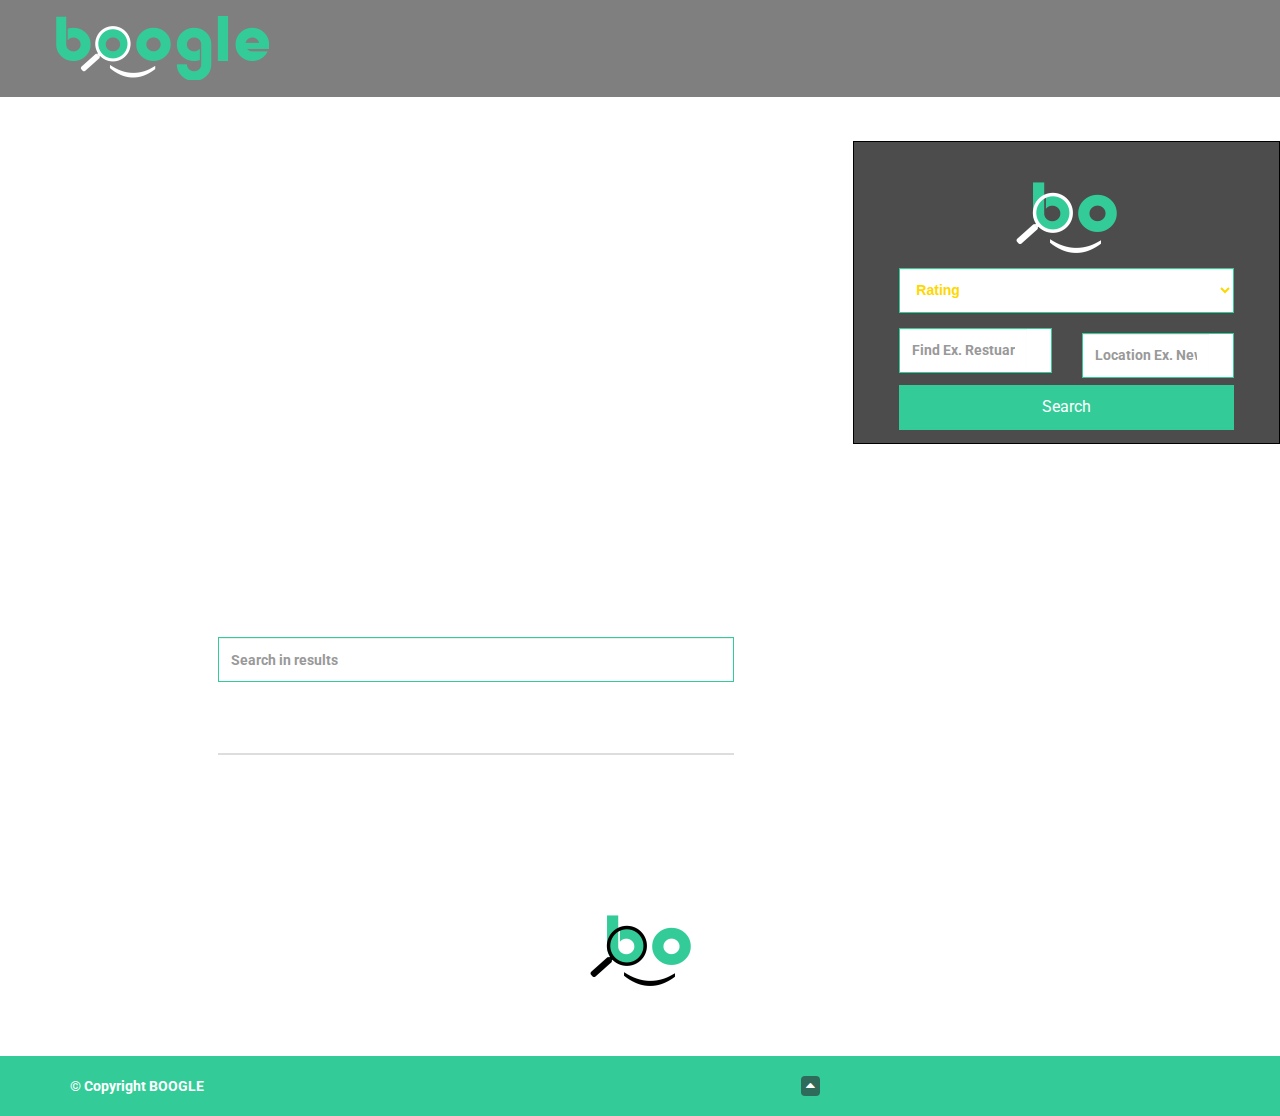
<file: index.html>
<!DOCTYPE html>
<html class="noIE" lang="en-US">
	<head>
		<meta http-equiv="X-UA-Compatible" content="IE=edge">
		<meta http-equiv="Content-Type" content="text/html; charset=UTF-8"/>
		<meta name="viewport" content="width=device-width, initial-scale = 1.0, maximum-scale=1.0, user-scalable=no"/>
		<title>Boogle</title>
		<link rel="stylesheet" href="assets/css/bootstrap.min.css">
		<link rel="stylesheet" href="assets/css/ionicons.min.css">
		<link rel="stylesheet" href="assets/css/owl.carousel.css">
		<link rel="stylesheet" href="assets/css/owl.theme.css">
		<link rel="stylesheet" href="assets/css/flexslider.css" type="text/css">
		<link rel="stylesheet" href="assets/css/main.css">
		<link rel="stylesheet" href="assets/css/login.css">
		<link href="https://afeld.github.io/emoji-css/emoji.css" rel="stylesheet">
		<link href="https://maxcdn.bootstrapcdn.com/font-awesome/4.7.0/css/font-awesome.min.css" rel="stylesheet" integrity="sha384-wvfXpqpZZVQGK6TAh5PVlGOfQNHSoD2xbE+QkPxCAFlNEevoEH3Sl0sibVcOQVnN" crossorigin="anonymous">	
		<script src="https://ajax.googleapis.com/ajax/libs/jquery/1.12.4/jquery.min.js"></script>
		<script type="text/javascript">
			$(document).ready(function(){
				$(".closeR").click(function(){
					$(".reviewstable").hide(500);
				});
				$(".no-result").hide();
				$(".reviewstable").hide();							
				// jQuery function to perform search query
				$("#search").click(function(){
					// Get query parameters
					var city = $("#city").val();
					var rating = $("#rating").val();
					var keyword = $("#keyword").val();
					// Build URL to pass to query.php
					var query = "query.php?city=" + city + "&keyword=" + keyword + "&rating=" + rating;
					// Perform AJAX call to query.php and populate results table
					$.getJSON(query, function(businesses){
						$("#results > tbody").html("");
						if (! jQuery.isEmptyObject(businesses)){
							$(".no-result").hide();
							$("#result-header").html(keyword);
							var locations = [];
							$.each(businesses, function(key, business){
								var lat = business.latitude;
								var lng = business.longitude;
								locations.push({
									name:business.name,
									latlng: new google.maps.LatLng(lat,lng),
									address:business.full_address,
									stars:business.stars
								});
								var stars = "";
								for (i = 0; i < business.stars; i++){
									stars += '<i class="fa fa-star" aria-hidden="true"></i>';
								}
								$("#results > tbody").append('<tr><td><h3 style="color: #222">' + business.name + '</h3>');
								$("#results > tbody").append('<small data-business-id="' + business.business_id + '" class="reviewR"><a>' + business.review_count + ' Reviews</a></small>');
								$("#results > tbody").append('<div class="starsRaiting" style="font-family: ' + "'FontAwesome'" + ', Helvetica; color:#FFD700;">' + stars + '</div>');
								$("#results > tbody").append('<div class="pull-left" style="font-size: 18px; color:#33CC99">\
														<p style="font-size: 18px; color:#33CC99">\
														<i class="fa fa-map-marker" aria-hidden="true"></i> ' + business.full_address + '</p></div>');
								$("#results > tbody").append('<div class="pull-right" style="font-size: 18px; color:#33CC99">\
														<a href="streetview.php?latitude=' + lat + '&longitude=' + lng + '" target="_blank"><i class="fa fa-street-view" aria-hidden="true"></i></a>\
														<a href="https://www.google.com/images?q=' + business.name + '" target="_blank"><i class="fa fa-file-image-o" aria-hidden="true"></i></a>\
														<a href="https://twitter.com/search?q=' + business.name + '" target="_blank"><i class="fa fa-twitter" aria-hidden="true"></i></a></div></td></tr>');
							});
							initMap(locations,city);
							$(".reviewR").click(function(){
								var business_id = $(this).attr("data-business-id");
								var review_query = 'reviews.php?id=' + business_id;
								$.getJSON(review_query, function(reviews){
									console.log(reviews);
									$(".reviewstable > table > tbody").text("");
									$("#reviewBusiness").html("Reviews");
									if (! jQuery.isEmptyObject(reviews)){
										$.each(reviews, function(key, val){
											var stars = "";
											for (i = 0; i < val.stars; i++){
												stars += '<i class="fa fa-star" aria-hidden="true"></i>';
											}
											var funny = val.votes.funny;
											var useful = val.votes.useful;
											var cool = val.votes.cool;
											var votes = "";
											if(funny > 0){
												votes += '<i class="em em-joy"></i>' + funny;
											}
											if(useful > 0){
												votes += '<i class="em em-ok_hand"></i>' + useful;
											}
											if(cool > 0){
												votes += '<i class="em em-sunglasses"></i>' + cool;
											}
											$(".reviewstable > table > tbody").append('<tr style="color: white;">\
																				<td style="font-family: ' + "'FontAwesome'" + ', Helvetica; color:#FFD700;">\
																				' + stars + '</td>\
																				<td>' + val.date + '<p>' + votes + '</p></td>\
																				<td>' + val.text + '</td></tr>');
																				//<td style="color:red; font-size:20px;">' + votes + '</td></tr>');
										});
										$(".reviewstable").show();
									}
								});
							});
						}
						else{
							$(".no-result").show();
						}
					});
				});
			});
		</script>	
	</head>
<body>
	<nav class="navbar navbar-default navbar-fixed-top">
		<div class="container">
		<!-- Brand and toggle get grouped for better mobile display -->
			<div class="navbar-header">
				<button type="button" class="navbar-toggle collapsed" data-toggle="collapse" data-target="#bs-example-navbar-collapse-1" aria-expanded="false">
					<span class="sr-only">Toggle navigation</span>
					<span class="icon-bar"></span>
					<span class="icon-bar"></span>
					<span class="icon-bar"></span>
				</button>
				<a class="navbar-brand" href="index.html" title="HOME"><img class="img" src="assets/images/boogleBrandW.png"></a>
			</div> <!-- /.navbar-header -->

	    <!-- Collect the nav links, forms, and other content for toggling -->
		    <div class="collapse navbar-collapse" id="bs-example-navbar-collapse-1">
				<strong>
					<ul class="nav navbar-nav navbar-right">

					</ul>
				<strong>	 <!-- /.nav -->
		    </div><!-- /.navbar-collapse -->
	  	</div><!-- /.container -->
	</nav>

<!-- Home -->
<div id="header">
	<script src="https://maps.google.com/maps/api/js?key=AIzaSyA3CRHGthoGUPhwLk9bMjpeojPSCv-7XuA" type="text/javascript"></script>       	 
        <div id="map_canvas"> </div>
		<div id="info"> </div>
	<div class="intro col-sm-4 col-sm-offset-8" id="searchForm">
		<div class="">
			<h1 class="section-title" style="color:white;">				
			</h1>		
			<center>
				<br>
				<div class="col-sm-12 " id="searcher">
					<img src="assets/images/boogleLogo.png">
					<br><br><br>
					<div class="col-md-12 col-sm-12">
					<form role="form" class="form-dropdown">
						<div class="form-group">
							<select id="rating" class="form-control border-radius" style="font-family: 'FontAwesome', Helvetica; color:#FFD700;">
								<option value="0" selected>Rating</option>
								<option value="5">&#xf005&#xf005&#xf005&#xf005&#xf005 </option>
								<option value="4">&#xf005&#xf005&#xf005&#xf005 +</option>
								<option value="3">&#xf005&#xf005&#xf005 +</option>
								<option value="2">&#xf005&#xf005 +</option>
								<option value="1">&#xf005 +</option>
							</select>
						</div>
					</form>
					</div>
					<br>
					
					<div class="col-md-6 col-sm-6">
						<div class="input-group">
							<input id="keyword" type="text" class="form-control border-radius border-right" placeholder="Find Ex. Restuarants"/>
							<span class="input-group-addon border-radius custom-addon">
								<i class=""></i>
							</span>
						</div>
					</div>
					<br>
					<div class="col-md-6 col-sm-6">
						<div class="input-group">
							<input id="city" type="text" class="form-control border-radius border-right" placeholder="Location Ex. New York "/>
							<span class="input-group-addon border-radius custom-addon">
							<i class=""></i>
							</span>
						</div>
					</div>
					<br><br>
					<div class="col-md-12 col-sm-12 searchButton">
						<div class="btn btn-default border-radius custom-button" id="search">
							Search
						</div>
					</div>					
				</div>
			</center>
		</div>
	</div>
</div> <!-- /#header -->
	<section class="section-wrapper row" style="margin-top: 1%;">
		<div class="col-sm-5 col-sm-offset-2 myTable" style="margin-top: 5%;">
			<div class="form-group">
 				<input type="text" class="search form-control border-radius " placeholder="Search in results">
 			</div>
 			<span class="counter"></span>
			<table id="results" class="table  table-hover results">
				<thead style="color:#33CC99">
					<tr>
						<th><h1 id="result-header"></h1></th>
					</tr>
				</thead>
				<tbody>
					<tr class="warning no-result">
						<td style="color:#33CC99"><i class="fa fa-warning" ></i> No result</td>
					</tr>
				</tbody>
			</table>
		</div> <!-- /.container -->
		<div class="col-sm-5 ">
			<br><br><br><br>
			<div class="reviewstable">
				
				<i class="fa fa-times pull-right closeR" style="color:#33CC99;margin-right: 1%;" aria-hidden="true"></i>
				<table class="table">			
					<thead>
							
					<tr>
						<th width="100px;">
							
						</th>
						<th th width="120px;">
							
						</th>
						<th>
							<h3 id="reviewBusiness" style="color:#33CC99;" >The Cakery</h3>						
						</th>
						<th>
													
						</th>
					</tr>
					<tr class="warning no-result">
						<td ><i class="fa fa-warning"></i> No result</td>
					</tr>
					</thead>
					<tbody style="color: black;">
					</tbody>
				</table>
			</div>	
		</div>
	</section> <!-- /.offer -->
	<div class="subscribe section-wrapper">
		<a class="brand-logo" href="index.html" title="HOME"><img src="assets/images/boogleLogoW.png"></a>
	</div> <!-- /.subscribe -->
	<footer>
		<div class="container">
			<div class="row">
				<div class="col-xs-4">
					<div class="text-left">
						&copy; Copyright BOOGLE
					</div>
				</div>				
				<div class="col-xs-4">
					<div class="top">
						<a href="#header">
							<i class="ion-arrow-up-b"></i>
						</a>
					</div>
				</div>
			</div>
		</div>		
	</footer>
	<script src="assets/js/jquery-1.11.2.min.js"></script>
	<script src="assets/js/bootstrap.min.js"></script>
	<script src="assets/js/owl.carousel.min.js"></script>
	<script src="assets/js/jquery.flexslider.js"></script>
	<script src="assets/js/script.js"></script>
	<script src="assets/js/booglemaps.js"></script>
	<script src="assets/js/login.js"></script>
	<script src="assets/js/searchtable.js"></script>
</body>
</html>
</file>
<file: assets/css/main.css>
/*=================================================
||				1. Imports 
==================================================*/
@import url(https://fonts.googleapis.com/css?family=Roboto:100,400,700);
@import url(https://fonts.googleapis.com/css?family=Roboto+Slab);
/*#de0b28*/
/*************************************************
		CUSTOME CSS
*************************************************/
.results tr[visible='false'],
.reviewR{
	cursor: pointer;
	color: dodgerblue;
}
.no-result{
  display:none;
}
.closeR{
	cursor: pointer;
}
.reviewstable{
	border-style: solid;
	border-width: 3px;
	border-color: #33CC99;
	background-color:rgba(0,0,0,.7);

}
.results tr[visible='true']{
  display:table-row;
}

.counter{
  padding:8px; 
  color:#ccc;
}
#map_canvas{ 
	width: 100%; 
	height: 70%;
	position:absolute; 
	top: 0; 
	left: 0; 
	z-index: 0; 
	opacity: .8;
}
#searchForm { 
	position: relative; 
	z-index: 1;
	margin-top: 10%;
	
	background-color: rgba(0,0,0,.7);
	padding-bottom: 1%;
	border-style: solid;
	border-width: 1px;
	border-color: black;				
}
.intro{
	margin-bottom: 10%;
}
.firstHeading{
	color:#33CC99;
}
.siteNotice{				
	border-color:#33CC99 !important;
	background-color: rgba(0,0,0,.7);
}
body
{
	font-family: 'Roboto', 'Open-Sans', sans-serif;
	overflow-x: hidden;
	color: #fff;
}
/*Owl Carousel*/
.owl-prev, .owl-next
{
	position: absolute;
	top: 43%;
	font-size: 22px;
	padding: 5px;
}
.owl-next
{
	right: -40px;
}
.owl-prev
{
	left: -40px;
}
.owl-prev:before
{
    content: "\f3d2";
    font-family: 'ionicons';
 	/*color: #fff;*/
}
.owl-next:before
{
    content: "\f3d3";
    font-family: "ionicons";
    /*color: #fff;*/
}
.section-title{
	color: #313131;
	text-align: center;
}
.section-subtitle{
	color: #583b54;
	text-align: center;
	margin-bottom: 50px;
}
.section-wrapper{
	padding-top: 70px;
	padding-bottom: 70px;
}
p{
	color: #969595;
}
.border-radius{
	border-radius: 0 !important;
	border-color: #33CC99;
	height: 45px;
}
p:hover{
	cursor: default;
}
.navbar-toggle {
    background-color: #33CC99;
    border: 1px solid #33CC99;
    border-radius: 0;
    transition: all .4s ease-in-out;
}
.navbar-default .navbar-toggle {
    border-color: #33CC99;
}
.navbar-default .navbar-toggle .icon-bar{
	background: #fff;
}
.navbar-default .navbar-toggle:focus, .navbar-default .navbar-toggle:hover{
	background: #fff;
}
.navbar-toggle:hover .icon-bar, .navbar-toggle:focus .icon-bar {
    background-color: #33CC99;
}
.form-control:focus {
    border-color: #33CC99;
    outline: 0;
    -webkit-box-shadow: none;
    box-shadow: none;
}
/*=================================================
||				3. Header
==================================================*/
			/*navbar*/
.navbar-default .navbar-brand{
	border: 1px solid transparent;
	color: #33CC99;
	font-size: 33px;
	padding: 10px 0px;
	height: auto;
	font-weight: 400;
	letter-spacing: -1px;
	text-transform: capitalize;
}
ul.nav.navbar-nav.navbar-right{
	margin-top: 10px;
}
.navbar-default .navbar-brand span{
	color: #33CC99;
}
.navbar-default .navbar-brand:focus, .navbar-default .navbar-brand:hover{
	color: #33CC99;
}
.navbar-default {
    background-color: rgba(0,0,0,.5); /*este es el mero fondo*/
    border-color: transparent;
    padding: 5px 0px;
    border-radius: 0;
    text-transform: uppercase;
}
.navbar-default .navbar-nav>li>a{
	color: white;
    padding-right: 20px;
    padding-left: 20px;
    border: 1px solid transparent;
    font-size: 12px;
    font-weight: 500;
    letter-spacing: 1px;
    transition: all .4s ease-in-out;
}
.navbar-default .navbar-nav>li>a:hover{
	color: #33CC99;
}
.navbar-default .navbar-nav>li>a:focus, .navbar-default .navbar-nav>li>a:hover{
	color: white;
	background: #33CC99;
}
.navbar-nav>li>a {
    padding-top: 8px;
    padding-bottom: 8px;
}
.navbar-default .navbar-nav>.active>a, .navbar-default .navbar-nav>.active>a:focus, .navbar-default .navbar-nav>.active>a:hover{
    background-color: transparent;
    color: white;
    background: #33CC99;
}
		/*Home*/
.flexslider{
	text-align: center;
	text-transform: uppercase;
	color: #fff;
	margin: 0;
	padding: 0;
	border: 0;
	overflow-x: hidden;
	background: transparent;
	background-image: url('../images/header.png');
	background-repeat: no-repeat;
	background-size: cover;

}
.slider-item{
	background-size: inherit;
	background-position: left bottom;
	background-repeat: no-repeat;
}
.inner-intro{
	display: table-cell;
	vertical-align: middle;
	position: relative;
}
.intro{
	display: table;
	text-align: center;
	
}
.header-title{
	font-size: 34px;
	font-weight: 400;
}
.header-title span{
	font-weight: 700;
}
.header-sub-title{
	font-size: 14px;
	color: #fff;
	margin: 20px auto 25px;
}
.custom-btn{
    color: #FFF;
    background-color: transparent;
    border-color: #FFF;
    border-radius: 0px;
    text-transform: uppercase;
    font-size: 20px;
    font-weight: 400;
    transition: all .4s ease-in-out;
}
.custom-btn:hover{
	background: #fff;
	color: #583b54;
}
.form-dropdown{
	margin-top: -25px;
}
.custom-addon{
	background: #fff;
}
.border-right{
	border-right: 0px;
}
.custom-button{
	border-color: #33CC99;
	background: #33CC99;
	color: white;
	width: 100%;
	text-align: center;
	padding: 10px;
	font-size: 16px;
	transition: all .4s ease-in-out;
}
.custom-button:hover{
	background: #FFD700;
	border-color: #FFD700;
	color: #fff;
}
.tour .input-group{
	margin-bottom: 22px;
}
.searchButton{
	margin-top: 2%;
}
.offer{
	color: black;
	text-align: center;
	background: #f9f9f9;
}
.offer-item{
	background: #fff;
	letter-spacing: 1px;
	padding: 30px;
	transition: all .7s ease-in;
	margin: 10px 0px;
}
.icon{
	padding: 20px 0;
	font-size: 35px;
	color: #33CC99;
}
.offer-item h3{
	padding-bottom: 40px;
	margin: 0px;
	font-size: 15px;
}
.offer-item p{
	padding-bottom: 20px;
	font-size: 13px;
	line-height: 170%;
}
.offer-item:hover{
	box-shadow: 0 0 30px rgba(125, 125, 125, 0.1);
}
.visit-item{
	padding: 0px 15px;
	transition: all .4s ease-in-out;
	opacity: .6;
}
.visit-item:hover{
	opacity: 1;
}
.visit .owl-theme .owl-controls .owl-nav [class*=owl-]{
	background: #fff;
	color: #33CC99;
	font-size: 25px;
}
.offer-cta{
	background: url("../images/cta-1.png") right center;
	background-size: cover;
}
.offering{
	float: right;
	color: #33CC99;
	text-align: center;
	padding: 32px 0;
}
.percent{
	font-style: italic;
	font-size: 68px;
}
.percent span{
	font-size: 117px;
	font-weight: 700;
	font-style: normal;
}
.FTour{
	font-size: 30px;
	font-weight: 200;
	margin-top: -20px;
}
.price-btn{
	background: #33CC99;
    color: #fff;
    border-color: #33CC99;
    text-transform: capitalize;
    margin: 20px;
}
.price-btn:hover{
	color: #33CC99;
    background-color: #fff;
    border-color: #33CC99;
}
/*=================================================
||				8. Additional Services
==================================================*/
.additional-services .col-md-4{
	margin-bottom: 30px;
}
.custom-table{
	display: table;
}
/*.additional-services .custom-table:hover{
	box-shadow: 0 0 30px rgba(125, 125, 125, 0.1);
}*/
.add-srvc-img{
	left: 0;
    top: 0;
    bottom: 0;
}
.add-srvc-heading{
	color: #313131;
	font-size: 16px;
}
.add-srvc-detail{
	display: table-cell;
    vertical-align: middle;
    padding-left: 10px;
    background-color: #f9f9f9;
    color: #969595;
    font-size: 13px;
    padding-right: 30px;
}
/*=================================================
||				9. Sponsor
==================================================*/
.sponsor{
	text-align: center;
	background: #f9f9f9;
}
.sponsor-item{
	 /*width: 100px !important; */
	padding: 30px;
	opacity: .3;
	transition: all .4s ease-in-out;
	margin-bottom: 30px;
}
.sponsor-item:hover{
	opacity: 1;
}
.owl-theme .owl-dots .owl-dot.active span, .owl-theme .owl-dots .owl-dot:hover span{
	background: #33CC99;
}
.owl-theme .owl-dots .owl-dot span{
	background: #f1f1f1;
}
.subscribe{
	text-align: center !important;
}
.brand-logo{
	font-size: 33px;
	color: #33CC99;
}
a.brand-logo:focus, a.brand-logo:hover{
	color: #33CC99;
	text-decoration: none;
}

.subscribe-now{
	color: #313131;
	font-size: 13px;
	margin: 40px 0 20px;
}
.custom-sub-btn{
	background-color: #33CC99;
	color: #fff;
	border-color: #33CC99;
	transition: all .4s ease-in-out;
}
.custom-sub-btn:hover{
	background: #53B1DE;
	border-color: #53B1DE;
	color: #fff;
}
/*.input-group .custom-sub{
	width: 300px;
}*/
.social-icon{
	text-align: center;
    list-style-type: none;
    margin: 30px 0 0;
    padding: 0;
    font-size: 20px;
}
.social-icon li{
	display: inline;
    padding: 5px;
}
.social-icon a{
	color: #33CC99;
}
.social-icon a:hover{
	color: #53B1DE;
}

footer{
	text-align: center;
	padding: 20px;
	background: #33CC99;
}
footer a{
	color: #fff;
	padding: 5px;
}
footer a:hover{
	color: #fff;
}
footer a:hover, footer a:focus{
	text-decoration: none;
	color: #fff;
}
.top {
    display: inline-block;
    float: right;
    background-color: #2F6B5A;
    border-radius: 4px;
}
/*=================================================
||				13. Media Query
==================================================*/

@media (max-width: 991px){
	.offer-cta{
		background: url("../images/cta-1.png") bottom left no-repeat;
	}
	.offering{
		padding-bottom: 300px;
	}
}
@media (max-width: 480px){
	.slider-item{
		background-image: none !important;
	}
	.slide{
		height: auto;
	}
	.intro{
		max-height: 627px;
	}
	.navbar-default .navbar-nav>li>a{
		font-weight: 400;
	}
	.navbar-default .navbar-brand{
		padding-left: 15px;
	}
}
</file>
<file: assets/css/login.css>
#login {
    position: fixed;
    top: 0px;
    left: 0px;
    width: 100%;
    height: 100%;
    background-color: rgba(0, 0, 0, 0.7);
    z-index: 2;
    -webkit-transition: all 0.5s ease-in-out;
	-moz-transition: all 0.5s ease-in-out;
	-o-transition: all 0.5s ease-in-out;
	-ms-transition: all 0.5s ease-in-out;
	transition: all 0.5s ease-in-out;

    -webkit-transform: translate(0px, -100%) scale(0, 0);
	-moz-transform: translate(0px, -100%) scale(0, 0);
	-o-transform: translate(0px, -100%) scale(0, 0);
	-ms-transform: translate(0px, -100%) scale(0, 0);
	transform: translate(0px, -100%) scale(0, 0);
    
    opacity: 0;
}
.buttonsLogIn{
    position: absolute;
    width: 10%;
    top: 75%;
    left:45%;
    margin: 0px auto;
    margin-top: -51px;
    padding-left: 30px;
    padding-right: 30px;
    outline: none;
    border: 0px;
}
#login.open {
    -webkit-transform: translate(0px, 0px) scale(1, 1);
    -moz-transform: translate(0px, 0px) scale(1, 1);
	-o-transform: translate(0px, 0px) scale(1, 1);
	-ms-transform: translate(0px, 0px) scale(1, 1);
	transform: translate(0px, 0px) scale(1, 1); 
    opacity: 1;
}

#login input[type="login"] {
    position: absolute;
    top: 50%;
    width: 100%;
    color: rgb(255, 255, 255);
    background: rgba(0, 0, 0, 0);
    font-size: 60px;
    font-weight: 300;
    text-align: center;
    border: 0px;
    margin: 0px auto;
    margin-top: -51px;
    padding-left: 30px;
    padding-right: 30px;
    outline: none;
}
#login input[type="password"] {
    position: absolute;
    top: 60%;
    width: 100%;
    color: rgb(255, 255, 255);
    background: rgba(0, 0, 0, 0);
    font-size: 60px;
    font-weight: 300;
    text-align: center;
    border: 0px;
    margin: 0px auto;
    margin-top: -51px;
    padding-left: 30px;
    padding-right: 30px;
    outline: none;
}
</file>
